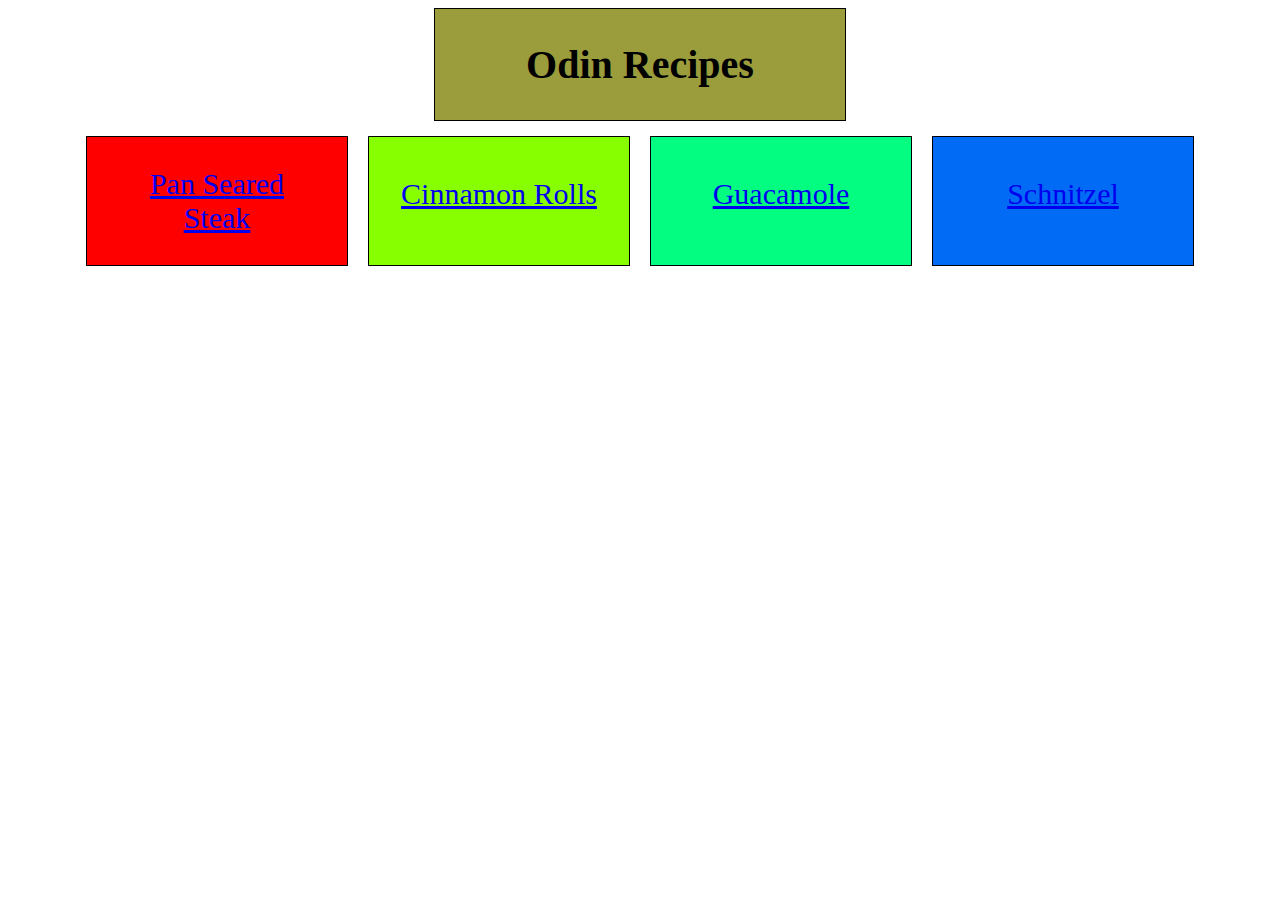
<file: index.html>
<!DOCTYPE html>
<html lang="en">
<head>
    <meta charset="UTF-8">
    <link rel="stylesheet" href="css/style.css"/>
</head>

<body>

    
    <div class="odin-recipes">
        <h1>Odin Recipes</h1>
    </div>
    
    <div class="container">
        <div class="steak">
            <a href="recipes/steak.html">Pan Seared Steak</a>
        </div>
        
        <div class="cinnamon-rolls">
            <a href="recipes/cinnamon-rolls.html">Cinnamon Rolls</a>
        </div>
        
        <div class="guac">
            <a href="recipes/guac.html">Guacamole</a>
        </div>
        
        <div class="schnitzel">
            <a href="recipes/schnitzel.html">Schnitzel</a>
        </div>
    </div>
</body>
    


</html>
</file>
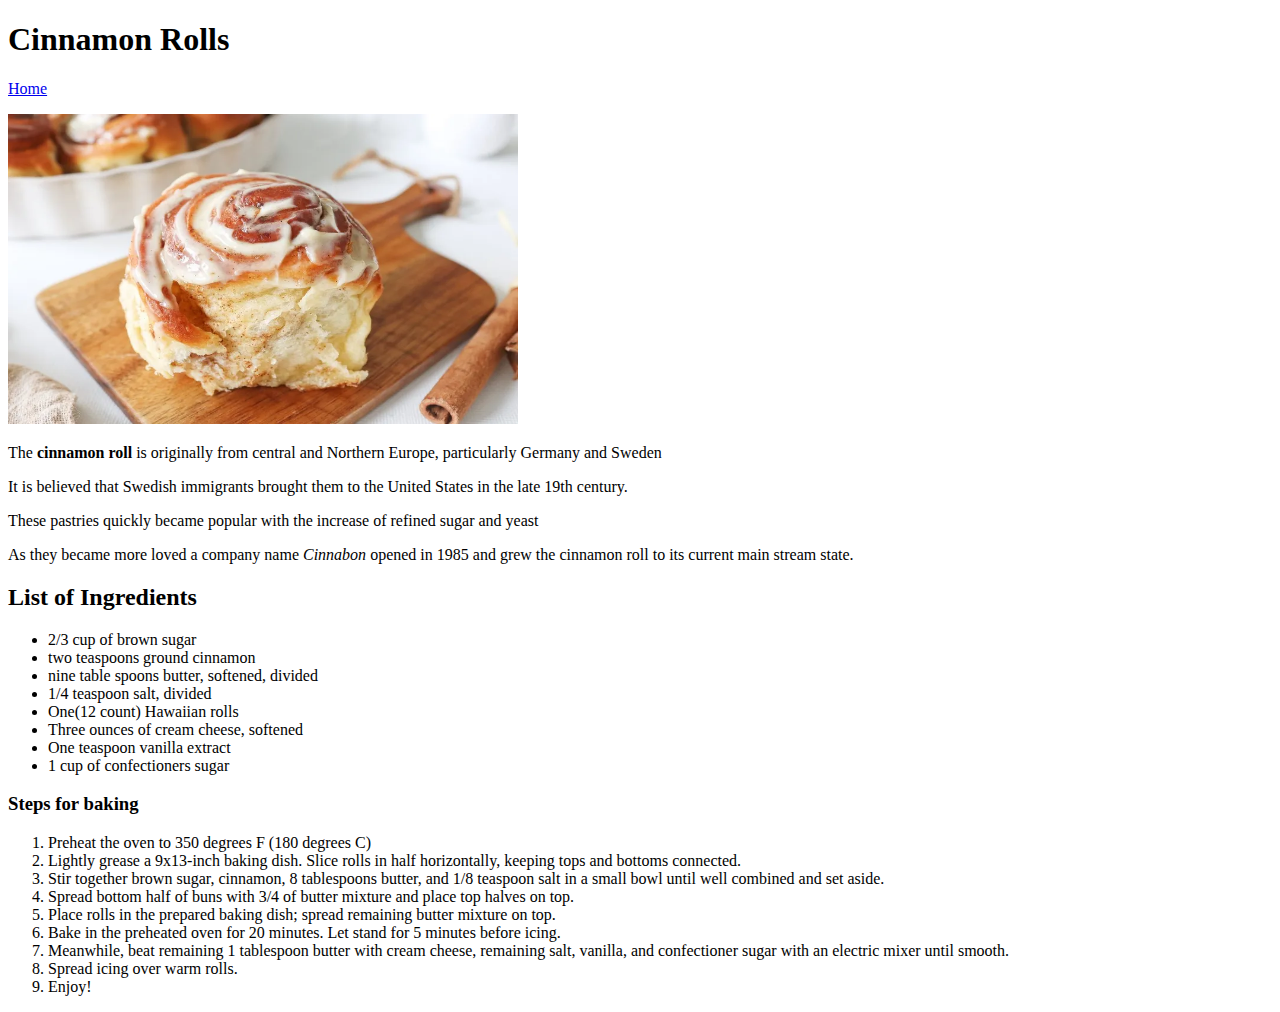
<file: recipes/cinnamon-rolls.html>
<!DOCTYPE html>
<html lang="en">
<head>
    <meta charset="UTF-8">
    <title>Cinnamon Rolls</title>
</head>
<body>
    <h1>Cinnamon Rolls</h1>
    <a href="../index.html">Home</a>
    <p></p>
    <img src="../images/cinnamon-roll.jpg" alt= cinnamon roll width="510" height="310">
    <p>The <strong>cinnamon roll</strong>
    is originally from central and Northern Europe, particularly Germany and Sweden</p>
    <p>It is believed that Swedish immigrants brought them to the United States in the late 19th century.</p>
    <p>These pastries quickly became popular with the increase of refined sugar and yeast</p>
    <p>As they became more loved a company name <em>Cinnabon</em>
    opened in 1985 and grew the cinnamon roll to its current main stream state.</p>
<h2>List of Ingredients</h2>
    <ul>
     <li>2/3 cup of brown sugar</li>   
     <li>two teaspoons ground cinnamon</li>   
     <li>nine table spoons butter, softened, divided</li>   
     <li>1/4 teaspoon salt, divided</li>   
     <li>One(12 count) Hawaiian rolls</li>   
     <li>Three ounces of cream cheese, softened</li>   
     <li>One teaspoon vanilla extract</li>   
     <li>1 cup of confectioners sugar</li>   
    </ul>
<h3>Steps for baking</h3>
<ol>
        <li>Preheat the oven to 350 degrees F (180 degrees C)</li>  
        <li>Lightly grease a 9x13-inch baking dish. Slice rolls in half horizontally, keeping tops and bottoms connected.</li>
        <li>Stir together brown sugar, cinnamon, 8 tablespoons butter, and 1/8 teaspoon salt in a small bowl until well combined and set aside.</li>
        <li>Spread bottom half of buns with 3/4 of butter mixture and place top halves on top.</li>       
        <li>Place rolls in the prepared baking dish; spread remaining butter mixture on top.</li>  
        <li>Bake in the preheated oven for 20 minutes. Let stand for 5 minutes before icing.</li>  
        <li>Meanwhile, beat remaining 1 tablespoon butter with cream cheese, remaining salt, vanilla, and confectioner sugar with an electric mixer until smooth. </li>  
        <li>Spread icing over warm rolls.</li>
        <li>Enjoy!</li>
    
    
    </ol>

</body>
<!-- Credit to - https://www.allrecipes.com/ooey-gooey-hawaiian-roll-cinnamon-rolls-recipe-11738749 -->
</html>
</file>
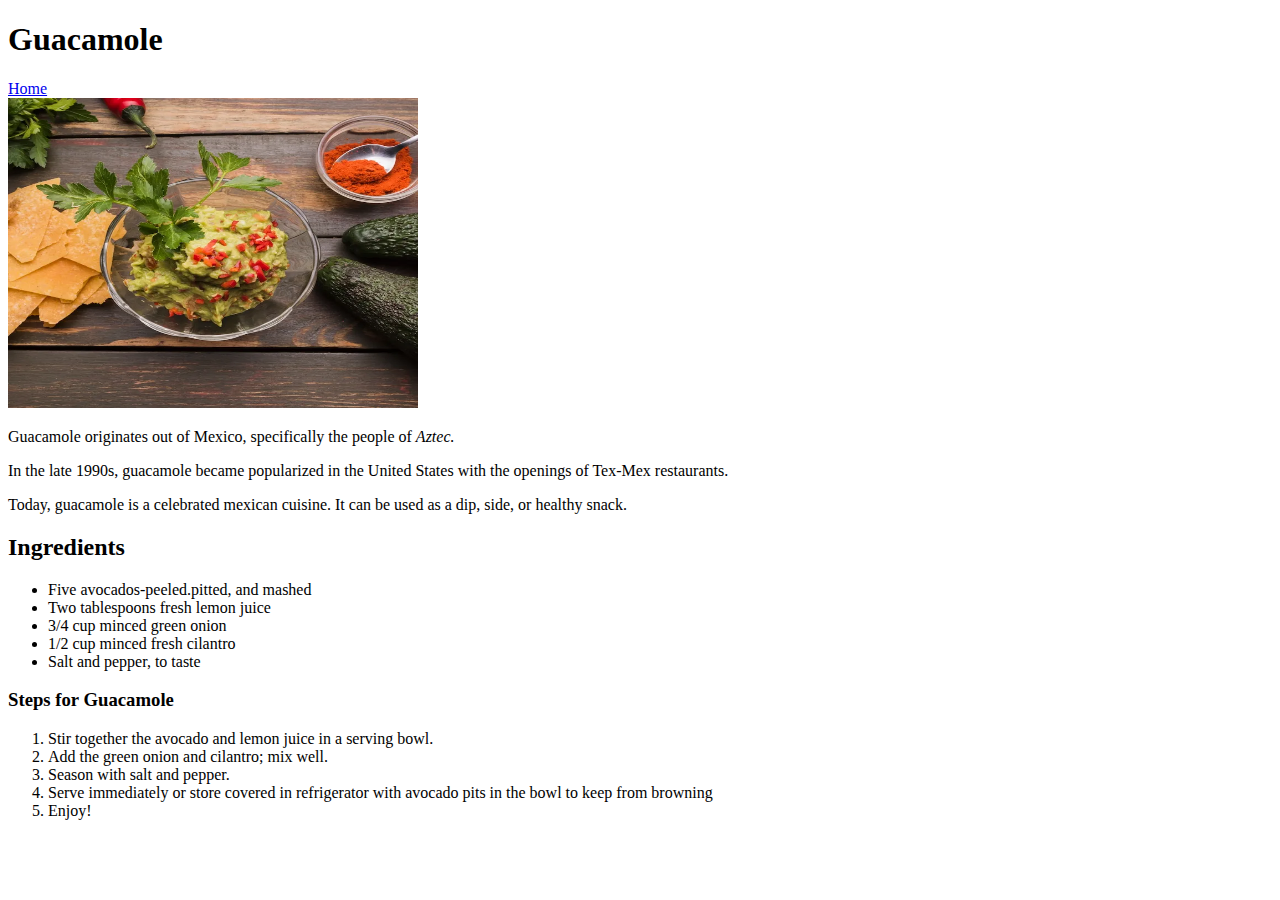
<file: recipes/guac.html>
<!DOCTYPE html>
<html lang="en">
<head>
    <meta charset="UTF-8">
    <title>Guacamole</title>
</head>
<body>
    <h1>Guacamole</h1>
    <a href="../index.html">Home</a>
    <br>
    <img src="../images/guacamole.jpg" alt="bowl of guacamole" width="410" height="310">
    <p>Guacamole originates out of Mexico, specifically the people of <em>Aztec.</em></p>
    <p>In the late 1990s, guacamole became popularized in the United States with the openings of Tex-Mex restaurants.</p>
    <p>Today, guacamole is a celebrated mexican cuisine. It can be used as a dip, side, or healthy snack.</p>
        <h2>Ingredients</h2>
        <ul>
            <li>Five avocados-peeled.pitted, and mashed</li>
            <li>Two tablespoons fresh lemon juice</li>
            <li>3/4 cup minced green onion</li>
            <li>1/2 cup minced fresh cilantro</li>
            <li>Salt and pepper, to taste</li>
        </ul>
    <h3>Steps for Guacamole</h3>
    <ol>
        <li>Stir together the avocado and lemon juice in a serving bowl.</li>
        <li>Add the green onion and cilantro; mix well.</li>
        <li>Season with salt and pepper.</li>
        <li>Serve immediately or store covered in refrigerator with avocado pits in the bowl to keep from browning</li>
        <li>Enjoy!</li>
    </ol>
</body>
<!-- Credits to https://www.allrecipes.com/recipe/163625/simply-guacamole/ -->
</html>
</file>
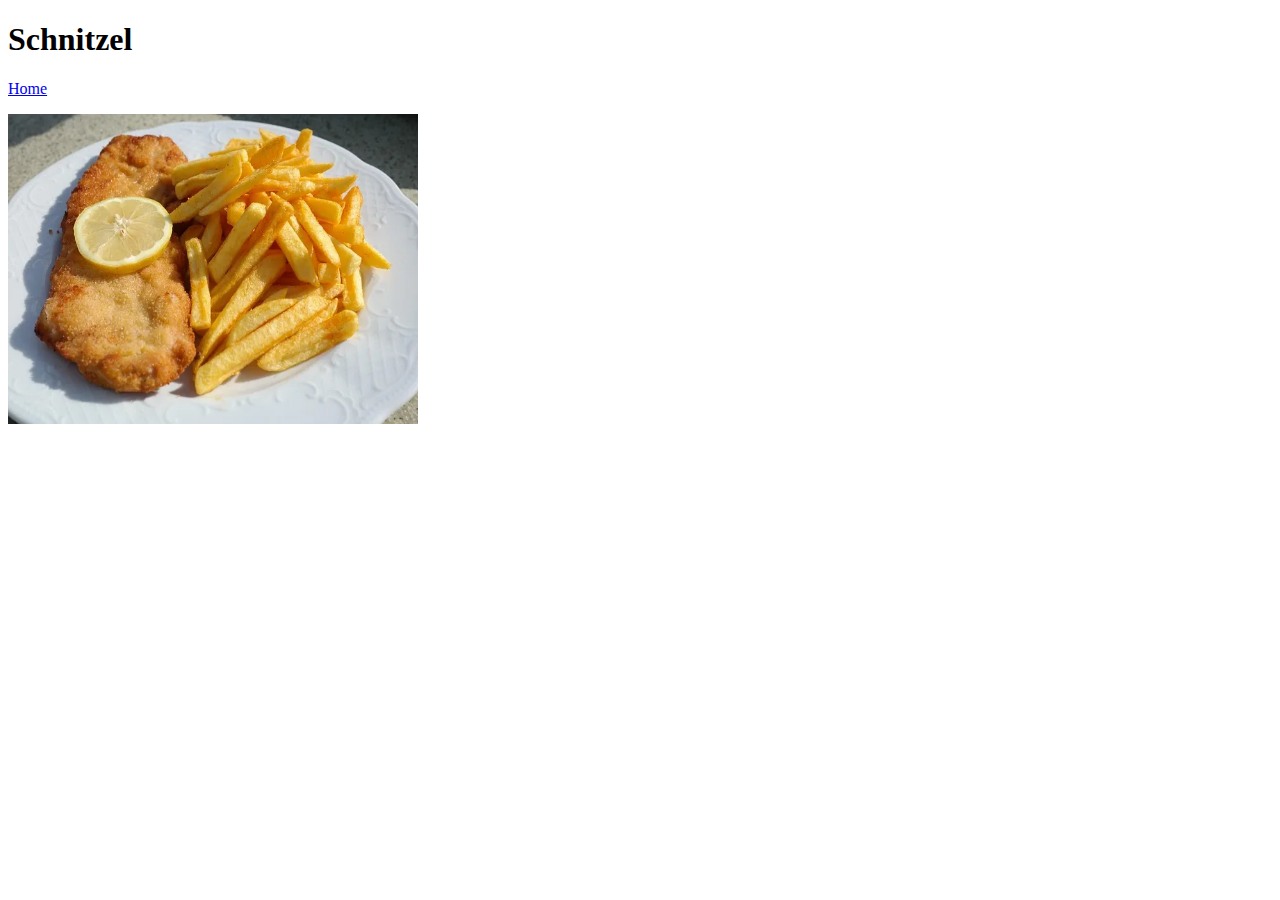
<file: recipes/schnitzel.html>
<!DOCTYPE html>
<html lang="en">

<head>
    <meta charset="UTF-8">
    <title>Schnitzel</title>
</head>
<body> 
    <h1>Schnitzel</h1>
    <a href="../index.html">Home</a>
    <p></p>
    <img src="../images/schnitzel.jpg" alt="Schnitzel" width="410" height="310">


</body>




</html>
</file>
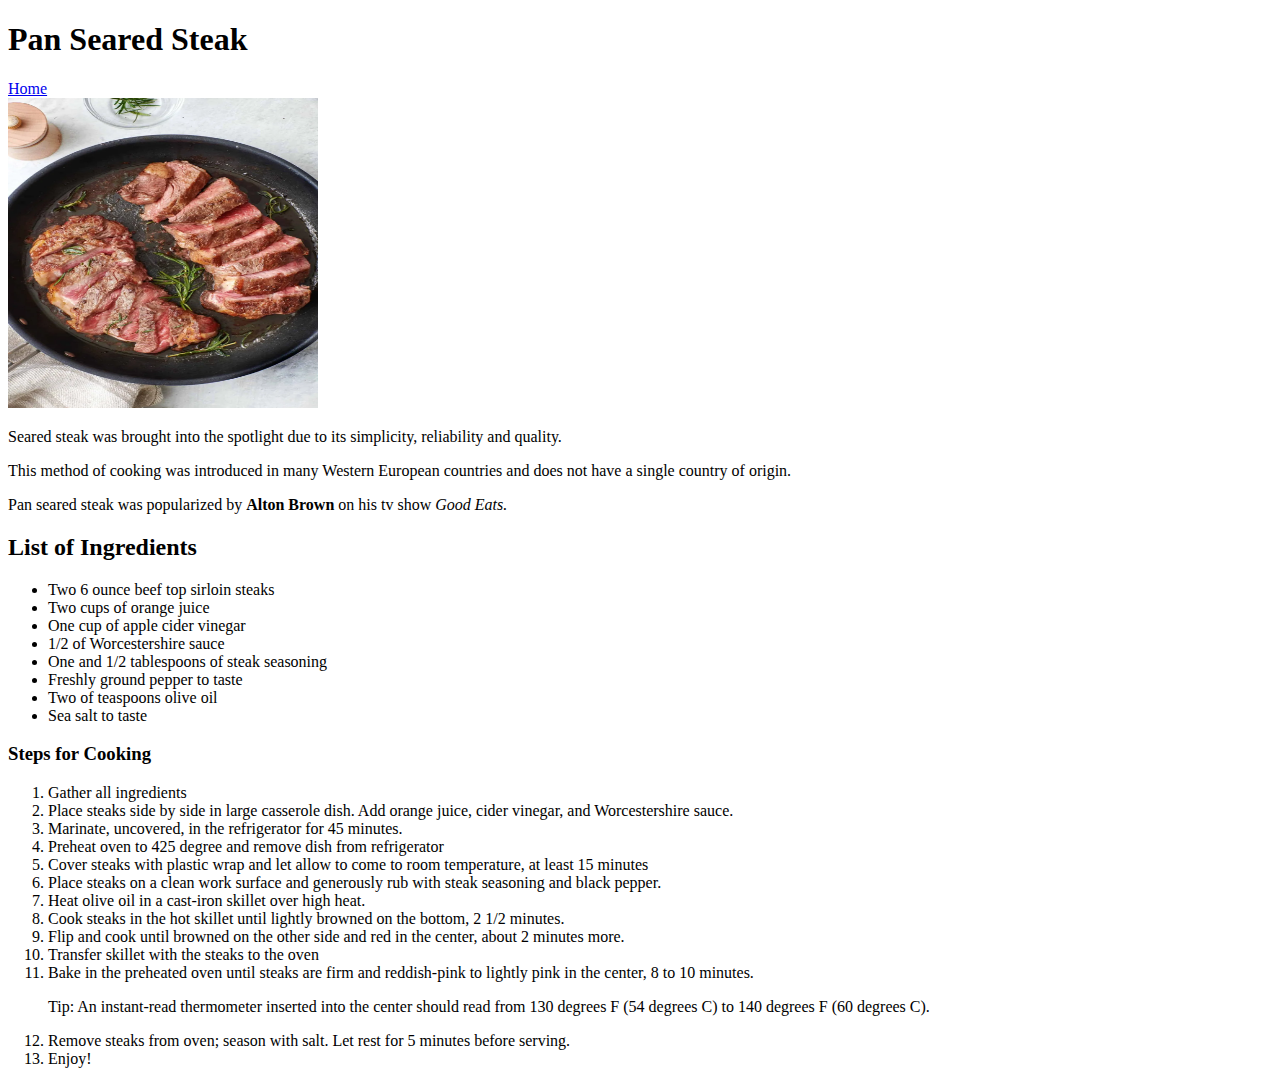
<file: recipes/steak.html>
<!DOCTYPE html>
<html lang="en">
<head>
    <meta charset="UTF-8">
    <title>Food Recipes</title>
</head>

<body>
    <h1>Pan Seared Steak</h1>

    <a href="../index.html">Home</a>

<br>

     <img src="../images/Pan-Seared-Steak.jpg" alt="Pan Seared Steak"
    width="310" height="310">
    
    <p> Seared steak was brought into the spotlight due to its simplicity, reliability and quality.</p>
    This method of cooking was introduced in many Western European countries and does not
    have a single country of origin.</p>
    <p>Pan seared steak was popularized by <strong>Alton Brown</strong>
        on his tv show <em>Good Eats.</em></p>
        <h2>List of Ingredients</h2>
        </div>
        <ul>
            <li>Two 6 ounce beef top sirloin steaks</li>
            <li>Two cups of orange juice</li>
            <li>One cup of apple cider vinegar</li>
            <li>1/2 of Worcestershire sauce</li>
            <li>One and 1/2 tablespoons of steak seasoning</li>
            <li>Freshly ground pepper to taste</li>
            <li>Two of teaspoons olive oil</li>
            <li>Sea salt to taste</li>
        </ul>
   
        <h3>Steps for Cooking</h3>
        <ol>
            <li>Gather all ingredients</li>
            <li>Place steaks side by side in large casserole dish. 
            Add orange juice, cider vinegar, and Worcestershire sauce.</li>
             <li>Marinate, uncovered, in the refrigerator for 45 minutes.</li>
             <li>Preheat oven to 425 degree and remove dish from refrigerator</li>
             <li>Cover steaks with plastic wrap and let allow to come to room temperature, at least 15 minutes</li>
             <li>Place steaks on a clean work surface and generously rub with steak seasoning and black pepper.</li>
             <li>Heat olive oil in a cast-iron skillet over high heat.</li>
             <li>Cook steaks in the hot skillet until lightly browned on the bottom, 2 1/2 minutes.</li>
             <li>Flip and cook until browned on the other side and red in the center, about 2 minutes more.</li>
             <li>Transfer skillet with the steaks to the oven</li>
             <li>Bake in the preheated oven until steaks are firm and reddish-pink to lightly pink in the center, 8 to 10 minutes.</li>
             <p>Tip: An instant-read thermometer inserted into the center should read from 130 degrees F (54 degrees C) to 140 degrees F (60 degrees C).</p>
             <li>Remove steaks from oven; season with salt. Let rest for 5 minutes before serving.</li>
             <li>Enjoy!</li>
        </ol>
</body>
<!-- Recipe adapted from https://www.allrecipes.com/recipe/262181/cast-iron-pan-seared-steak-oven-finished/ -->
</html>
</file>
<file: css/style.css>
.odin-recipes{
    text-align: center;
    background-color: rgb(155, 156, 60);
    padding: 5px;
    border: 1px solid black;
    margin-top: 10px;
    margin: auto;
    width: 400px;
    margin-bottom: 15px;
    font-size: 20px;
}

.container{
    display:flex;
    justify-content: flex-start;
    justify-content: center;
    gap: 20px;
}
.steak{
    background-color: red;
    font-size: 30px;
    padding: 30px;
    border: solid black 1px;
    width: 200px;
    text-align: center;
}

.cinnamon-rolls{
    background-color: rgb(136, 255, 0);
    font-size: 30px;
    padding: 30px;
    padding-top: 40px;
    border: solid black 1px;
    width: 200px;
    text-align: center;

}

.guac{
    background-color: rgb(3, 253, 128);
    padding: 30px;
    padding-top: 40px;
    border: solid black 1px;
    font-size: 30px;
    width: 200px;
    text-align: center;
}

.schnitzel{
    background-color: rgb(2, 107, 245);
    font-size: 30px;
    padding: 30px;
    padding-top: 40px;
    border: solid black 1px;
    width: 200px;
    text-align: center;

}
</file>
